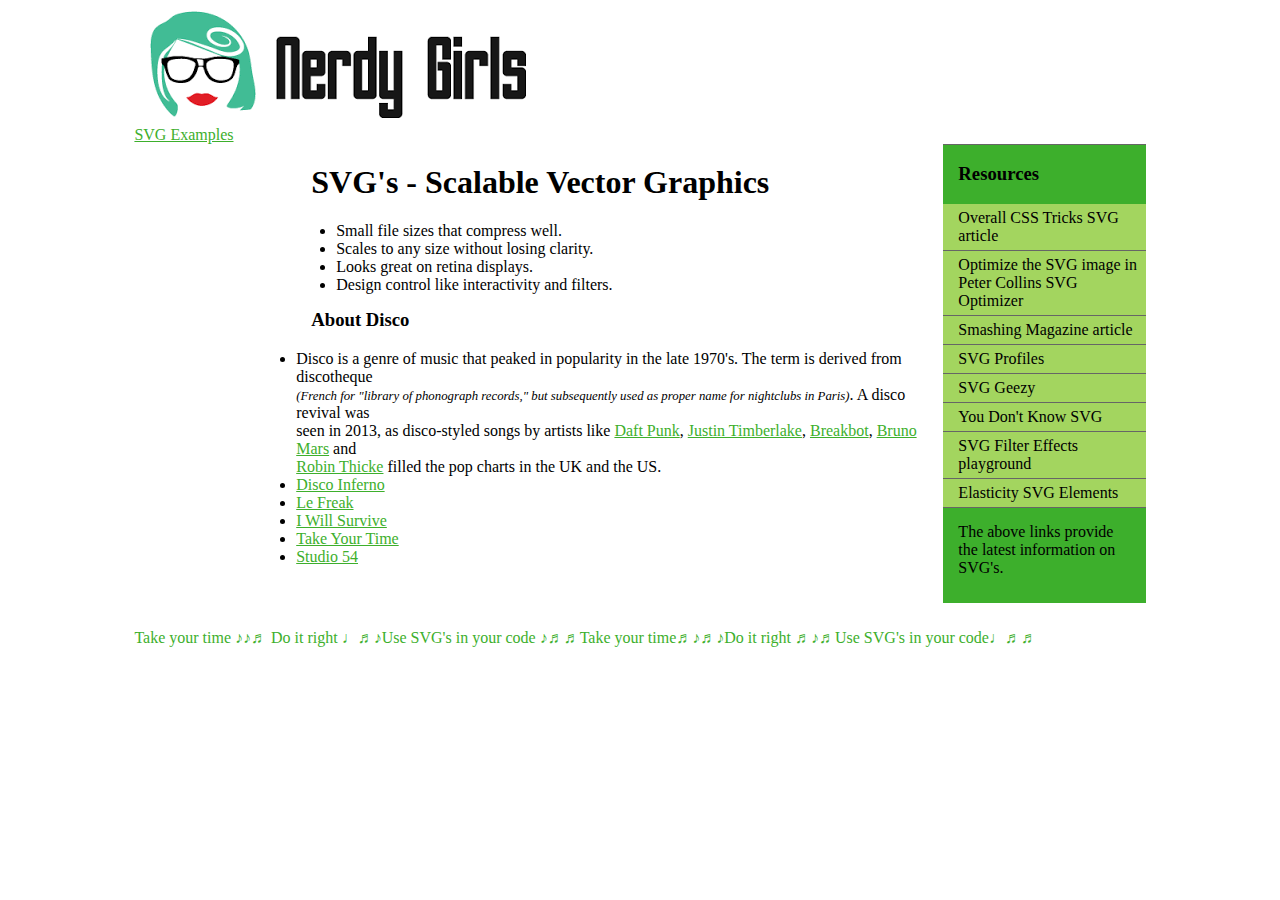
<file: index.html>
<!doctype html>
<html>
<head>
<meta charset="utf-8">
<!-- TemplateBeginEditable name="doctitle" -->
<title>SVG 54</title>
<!-- TemplateEndEditable -->
<!-- TemplateBeginEditable name="head" -->
<!-- TemplateEndEditable -->
<style type="text/css" src="css/styles.css">
<link rel="stylesheet" type="text/css" href="style.css" />
<link rel="stylesheet" type="text/css" href="css/main.css" />
<!--
body {
	font: 100%/1.4 Verdana, Arial, Helvetica, sans-serif;
	background-color: #ffffff;
	margin: 10;
	padding: 10;
	color: #63656a;
}

/* ~~ Element/tag selectors ~~ */
ul, ol, dl { /* Due to variations between browsers, it's best practices to zero padding and margin on lists. For consistency, you can either specify the amounts you want here, or on the list items (LI, DT, DD) they contain. Remember that what you do here will cascade to the .nav list unless you write a more specific selector. */
	padding: 0;
	margin: 0;
}
h1, h2, h3, h4, h5, h6, p {
	margin-top: 0;	 /* removing the top margin gets around an issue where margins can escape from their containing div. The remaining bottom margin will hold it away from any elements that follow. */
	padding-right: 15px;
	padding-left: 15px; /* adding the padding to the sides of the elements within the divs, instead of the divs themselves, gets rid of any box model math. A nested div with side padding can also be used as an alternate method. */
	font-family: "Droid Sans";
}
a img { /* this selector removes the default blue border displayed in some browsers around an image when it is surrounded by a link */
	border: none;
}

/* ~~ Styling for your site's links must remain in this order - including the group of selectors that create the hover effect. ~~ */
a:link {
	color:#3daf2c;
	text-decoration: underline; /* unless you style your links to look extremely unique, it's best to provide underlines for quick visual identification */
}
a:visited {
	color: #006241;
	text-decoration: underline;
}
a:hover, a:active, a:focus { /* this group of selectors will give a keyboard navigator the same hover experience as the person using a mouse. */
	text-decoration: none;
	font-size: 110%;
}

/* ~~ this container surrounds all other divs giving them their percentage-based width ~~ */
.container {
	width: 80%;
	max-width: 1260px;/* a max-width may be desirable to keep this layout from getting too wide on a large monitor. This keeps line length more readable. IE6 does not respect this declaration. */
	min-width: 780px;/* a min-width may be desirable to keep this layout from getting too narrow. This keeps line length more readable in the side columns. IE6 does not respect this declaration. */
	background-color: #FFF;
	margin: 0 auto; /* the auto value on the sides, coupled with the width, centers the layout. It is not needed if you set the .container's width to 100%. */
}

/* ~~ the header is not given a width. It will extend the full width of your layout. It contains an image placeholder that should be replaced with your own linked logo ~~ */
.header {
	background-color: #ffffff;
}

/* ~~ These are the columns for the layout. ~~ 

1) Padding is only placed on the top and/or bottom of the divs. The elements within these divs have padding on their sides. This saves you from any "box model math". Keep in mind, if you add any side padding or border to the div itself, it will be added to the width you define to create the *total* width. You may also choose to remove the padding on the element in the div and place a second div within it with no width and the padding necessary for your design.

2) No margin has been given to the columns since they are all floated. If you must add margin, avoid placing it on the side you're floating toward (for example: a right margin on a div set to float right). Many times, padding can be used instead. For divs where this rule must be broken, you should add a "display:inline" declaration to the div's rule to tame a bug where some versions of Internet Explorer double the margin.

3) Since classes can be used multiple times in a document (and an element can also have multiple classes applied), the columns have been assigned class names instead of IDs. For example, two sidebar divs could be stacked if necessary. These can very easily be changed to IDs if that's your preference, as long as you'll only be using them once per document.

4) If you prefer your nav on the left instead of the right, simply float these columns the opposite direction (all left instead of all right) and they'll render in reverse order. There's no need to move the divs around in the HTML source.

*/
.sidebar1 {
	float: right;
	width: 20%;
	background-color: #3daf2c;
	padding-bottom: 10px;
	font-family: "Droid Sans";
}
.content {
	padding: 10px 0;
	width: 80%;
		float: right;
}

/* ~~ This grouped selector gives the lists in the .content area space ~~ */
.content ul, .content ol { 
	padding: 0 15px 15px 40px; /* this padding mirrors the right padding in the headings and paragraph rule above. Padding was placed on the bottom for space between other elements on the lists and on the left to create the indention. These may be adjusted as you wish. */
}

/* ~~ The navigation list styles (can be removed if you choose to use a premade flyout menu like Spry) ~~ */
ul.nav {
	list-style: none; /* this removes the list marker */
	border-top: 1px solid #666; /* this creates the top border for the links - all others are placed using a bottom border on the LI */
	margin-bottom: 15px; /* this creates the space between the navigation on the content below */
}
ul.nav li {
	border-bottom: 1px solid #666; /* this creates the button separation */
}
ul.nav a, ul.nav a:visited { /* grouping these selectors makes sure that your links retain their button look even after being visited */
	padding: 5px 5px 5px 15px;
	display: block; /* this gives the link block properties causing it to fill the whole LI containing it. This causes the entire area to react to a mouse click. */
	text-decoration: none;
	background-color: #a3d55f;
	color: #000;
}
ul.nav a:hover, ul.nav a:active, ul.nav a:focus { /* this changes the background and text color for both mouse and keyboard navigators */
	background-color: #a3d55f;
	color: #FFF;
}

/* ~~ The footer ~~ */
.footer {
	padding: 10px 0;
	background-color: #ffffff;
	position: relative;/* this gives IE6 hasLayout to properly clear */
	clear: both; /* this clear property forces the .container to understand where the columns end and contain them */
}

/* ~~ miscellaneous float/clear classes ~~ */
.fltrt {  /* this class can be used to float an element right in your page. The floated element must precede the element it should be next to on the page. */
	float: right;
	margin-left: 8px;
}
.fltlft { /* this class can be used to float an element left in your page. The floated element must precede the element it should be next to on the page. */
	float: left;
	margin-right: 8px;
}
.clearfloat { /* this class can be placed on a <br /> or empty div as the final element following the last floated div (within the #container) if the #footer is removed or taken out of the #container */
	clear:both;
	height:0;
	font-size: 1px;
	line-height: 0px;
}
.content .content ul .font_color {
	font-family: "Droid Sans";
}
.footer .musical_notes_pink {
	font-family: "Droid Sans";
	color: #3daf2c;
}
.content .content .disco it {
	font-style: italic;
}
.content .content .disco it {
	font-size: 10%;
}
.content .content .disco it {
	font-size: 80%;
}
-->
</style><!--[if lte IE 7]>
<style>
.content { margin-right: -1px; } /* this 1px negative margin can be placed on any of the columns in this layout with the same corrective effect. */
ul.nav a { zoom: 1; }  /* the zoom property gives IE the hasLayout trigger it needs to correct extra whiltespace between the links */
</style>
<![endif]--></head>

<body>

<div class="container">
  <div class="header"><a href="#"><img id="logo" src="images/url.png"/></a> 
  <div id="link"><a href="examples.html" >SVG Examples</a></div>
    <!-- end .header --></div>
<div class="sidebar1">
  <ul class="nav">
  </br>
    <h3>
      <div class="sidebar_header">Resources</div></h3>  
 <li>
<a href="http://css-tricks.com/using-svg/">Overall CSS Tricks SVG article</a> </li>
<li><span>             
<a href="http://petercollingridge.appspot.com/">Optimize the SVG image in Peter Collins SVG Optimizer</a> </li>
<li><span>
<a href="http://www.smashingmagazine.com/2012/01/16/resolution-independence-with-svg/">Smashing Magazine article</a>
</li>
<li>
<a href="http://www.w3.org/TR/SVGMobile/">SVG Profiles</a>
</li>
<li><span>
<a href="http://www.benhowdle.im/svgeezy">SVG Geezy</a>
</li>
<li><span>
<a href="http://www.youtube.com/watch?v=SeLOt_BRAqc">You Don't Know SVG</a>
</li>
<li><span>
<a href="http://tympanus.net/Development/ElasticSVGElements/">SVG Filter Effects playground</a>
</li>
<li><span>
<a href="http://tympanus.net/codrops/2014/12/15/elastic-svg-elements">Elasticity SVG Elements</a>
</li>
  </ul>
  <p> The above links provide the latest information on SVG's. </p>
  <!-- end .sidebar1 --></div>
  <div class="content">
    <div class="content">
  <h1>SVG's - Scalable Vector Graphics</h1>
<ul>
<li class="font_color">Small file sizes that compress well.</li>

<li class="font_color">Scales to any size without losing clarity.</li>

<li class="font_color">Looks great on retina displays.</li>

<li class="font_color">Design control like interactivity and filters.</li></ul>

<h3>About Disco</h3>
    <li class="disco">Disco is a genre of music that peaked in popularity in the late 1970's. The term is derived from discotheque <br/>
	<it>(French for "library of phonograph records," but subsequently used as proper name for nightclubs in Paris)</it>.  A disco revival was <br/> seen
			in 2013, as disco-styled songs by artists like <a href="http://www.youtube.com/watch?v=WzFbKK20geE">Daft Punk</a>, 
			<a href="http://justintimberlake.com">Justin Timberlake</a>, <a href="http://www.youtube.com/watch?v=6okxuiiHx2w">Breakbot</a>, <a href="http://www.youtube.com/watch?v=LjhCEhWiKXk">Bruno Mars</a> and <br/>
			<a href="http://www.youtube.com/watch?v=taj78qhRWNs">Robin Thicke</a> filled the pop charts in the UK and the US.</li>
    <li class="disco"><a href="http://www.youtube.com/watch?v=WVidEiKNY2g>Cube Base and Disco Ball</a></li>
			<li class="disco">Disco Inferno</a></li>
			<li class="disco"><a href="http://www.youtube.com/watch?v=WsKPPL-j6kE">Le Freak</a></li>
			<li class="disco"><a href="http://www.youtube.com/watch?=vybXrrTX3Lul">I Will Survive</a></li>
			<li class="disco"><a href="http://www.youtube.com/watch?v=Bk-aQGJX2E4">Take Your Time</a></li>
			<li class="disco"><a href="http://YouTube.com/watch?v=4zE7WMX_Gk">Studio 54</a></li>
            
    </div>
    <!-- end .content --></div>
  <div class="footer">
   <p id="footer">    
    <div class="musical_notes_pink">Take your time  &#9834;<span class="musical_notes_blue">&#9834;&#9836;	</span> Do it right
    &#9833;<span class="musical_notes_blue">&#9836;</span><span class="musical_notes_orange">&#9834;Use SVG's in your code &#9834;&#9836;&#9836;Take your time</span><span class="musical_notes_blue">&#9836;&#9834;&#9836;&#9834;Do it right <span class="musical_notes_orange">&#9836;&#9834;&#9836;Use SVG's in your code&#9833;&#9836;</span>&#9836; </span></div>
    <div class="musical_notes_blue"></div>
    <div class="musical_notes_orange"></div>
<div class="musical_notes_pink"></div>
  <div class="musical_notes_blue"></div>
  <div class="musical_notes_orange"></div>
    <div class="musical_notes_pink">
      <p></p>
    <!-- end .footer --></div>
  <!-- end .container --></div>
</body>
</html>
</file>
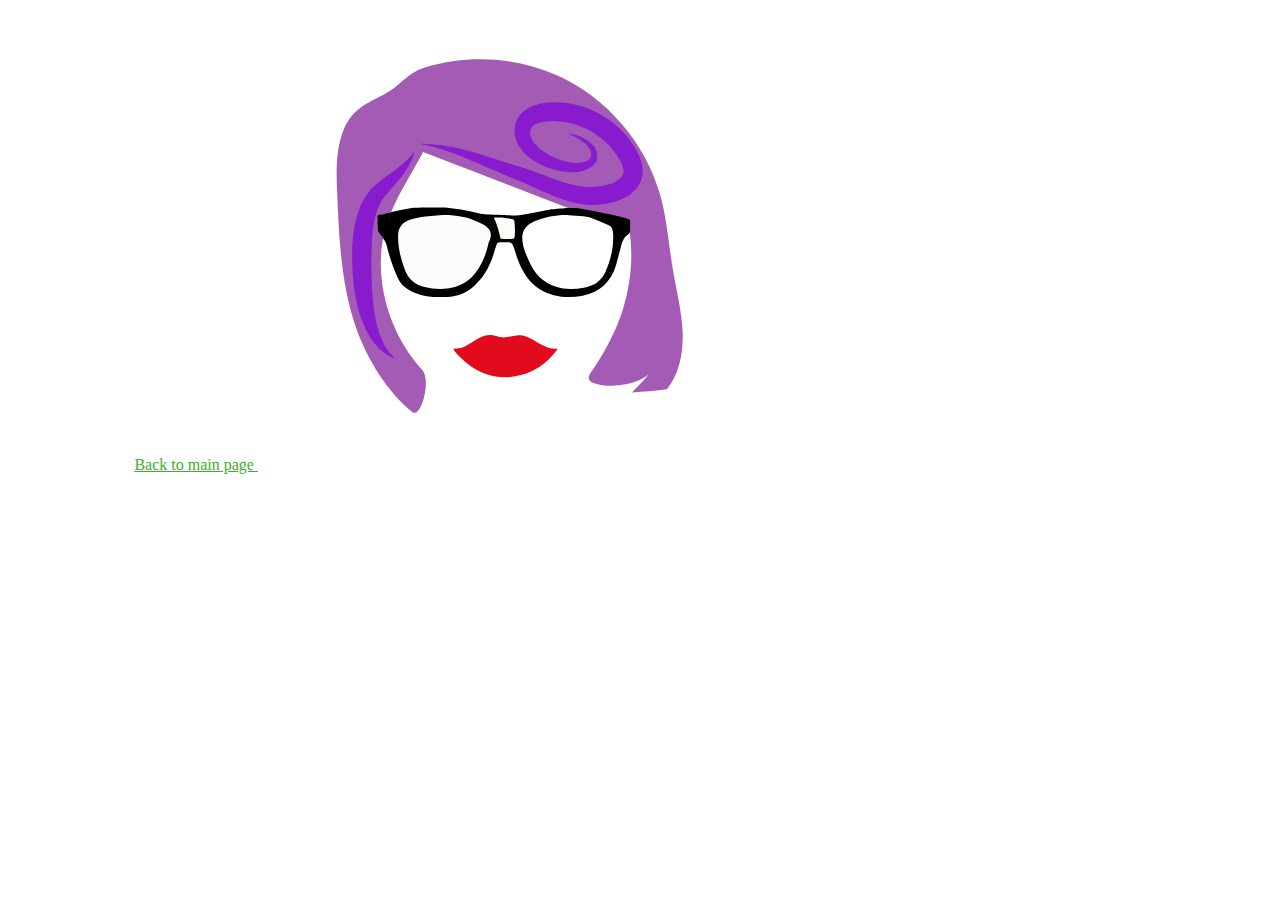
<file: examples.html>
<!doctype html>
<html>
<head>
<meta charset="utf-8">
<!-- TemplateBeginEditable name="doctitle" -->
<title>SVG 54</title>
<!-- TemplateEndEditable -->
<!-- TemplateBeginEditable name="head" -->
<!-- TemplateEndEditable -->
<style type="text/css" src="css/styles.css">
<link rel="stylesheet" type="text/css" href="style.css" />
<link rel="stylesheet" type="text/css" href="css/main.css" />
<!--
body {
	font: 100%/1.4 Verdana, Arial, Helvetica, sans-serif;
	background-color: #ffffff;
	margin: 10;
	padding: 10;
	color: #63656a;
}

/* ~~ Element/tag selectors ~~ */
ul, ol, dl { /* Due to variations between browsers, it's best practices to zero padding and margin on lists. For consistency, you can either specify the amounts you want here, or on the list items (LI, DT, DD) they contain. Remember that what you do here will cascade to the .nav list unless you write a more specific selector. */
	padding: 0;
	margin: 0;
}
h1, h2, h3, h4, h5, h6, p {
	margin-top: 0;	 /* removing the top margin gets around an issue where margins can escape from their containing div. The remaining bottom margin will hold it away from any elements that follow. */
	padding-right: 15px;
	padding-left: 15px; /* adding the padding to the sides of the elements within the divs, instead of the divs themselves, gets rid of any box model math. A nested div with side padding can also be used as an alternate method. */
	font-family: "Droid Sans";
}
a img { /* this selector removes the default blue border displayed in some browsers around an image when it is surrounded by a link */
	border: none;
}

/* ~~ Styling for your site's links must remain in this order - including the group of selectors that create the hover effect. ~~ */
a:link {
	color:#3daf2c;
	text-decoration: underline; /* unless you style your links to look extremely unique, it's best to provide underlines for quick visual identification */
}
a:visited {
	color: #006241;
	text-decoration: underline;
}
a:hover, a:active, a:focus { /* this group of selectors will give a keyboard navigator the same hover experience as the person using a mouse. */
	text-decoration: none;
	font-size: 110%;
}

/* ~~ this container surrounds all other divs giving them their percentage-based width ~~ */
.container {
	width: 80%;
	max-width: 1260px;/* a max-width may be desirable to keep this layout from getting too wide on a large monitor. This keeps line length more readable. IE6 does not respect this declaration. */
	min-width: 780px;/* a min-width may be desirable to keep this layout from getting too narrow. This keeps line length more readable in the side columns. IE6 does not respect this declaration. */
	background-color: #FFF;
	margin: 0 auto; /* the auto value on the sides, coupled with the width, centers the layout. It is not needed if you set the .container's width to 100%. */
}

/* ~~ the header is not given a width. It will extend the full width of your layout. It contains an image placeholder that should be replaced with your own linked logo ~~ */
.header {
	background-color: #ffffff;
}

/* ~~ These are the columns for the layout. ~~ 

1) Padding is only placed on the top and/or bottom of the divs. The elements within these divs have padding on their sides. This saves you from any "box model math". Keep in mind, if you add any side padding or border to the div itself, it will be added to the width you define to create the *total* width. You may also choose to remove the padding on the element in the div and place a second div within it with no width and the padding necessary for your design.

2) No margin has been given to the columns since they are all floated. If you must add margin, avoid placing it on the side you're floating toward (for example: a right margin on a div set to float right). Many times, padding can be used instead. For divs where this rule must be broken, you should add a "display:inline" declaration to the div's rule to tame a bug where some versions of Internet Explorer double the margin.

3) Since classes can be used multiple times in a document (and an element can also have multiple classes applied), the columns have been assigned class names instead of IDs. For example, two sidebar divs could be stacked if necessary. These can very easily be changed to IDs if that's your preference, as long as you'll only be using them once per document.

4) If you prefer your nav on the left instead of the right, simply float these columns the opposite direction (all left instead of all right) and they'll render in reverse order. There's no need to move the divs around in the HTML source.

*/
.sidebar1 {
	float: right;
	width: 20%;
	background-color: #3daf2c;
	padding-bottom: 10px;
	font-family: "Droid Sans";
}
.content {
	padding: 10px 0;
	width: 80%;
		float: right;
}

/* ~~ This grouped selector gives the lists in the .content area space ~~ */
.content ul, .content ol { 
	padding: 0 15px 15px 40px; /* this padding mirrors the right padding in the headings and paragraph rule above. Padding was placed on the bottom for space between other elements on the lists and on the left to create the indention. These may be adjusted as you wish. */
}

/* ~~ The navigation list styles (can be removed if you choose to use a premade flyout menu like Spry) ~~ */
ul.nav {
	list-style: none; /* this removes the list marker */
	border-top: 1px solid #666; /* this creates the top border for the links - all others are placed using a bottom border on the LI */
	margin-bottom: 15px; /* this creates the space between the navigation on the content below */
}
ul.nav li {
	border-bottom: 1px solid #666; /* this creates the button separation */
}
ul.nav a, ul.nav a:visited { /* grouping these selectors makes sure that your links retain their button look even after being visited */
	padding: 5px 5px 5px 15px;
	display: block; /* this gives the link block properties causing it to fill the whole LI containing it. This causes the entire area to react to a mouse click. */
	text-decoration: none;
	background-color: #a3d55f;
	color: #000;
}
ul.nav a:hover, ul.nav a:active, ul.nav a:focus { /* this changes the background and text color for both mouse and keyboard navigators */
	background-color: #a3d55f;
	color: #FFF;
}

/* ~~ The footer ~~ */
.footer {
	padding: 10px 0;
	background-color: #ffffff;
	position: relative;/* this gives IE6 hasLayout to properly clear */
	clear: both; /* this clear property forces the .container to understand where the columns end and contain them */
}

/* ~~ miscellaneous float/clear classes ~~ */
.fltrt {  /* this class can be used to float an element right in your page. The floated element must precede the element it should be next to on the page. */
	float: right;
	margin-left: 8px;
}
.fltlft { /* this class can be used to float an element left in your page. The floated element must precede the element it should be next to on the page. */
	float: left;
	margin-right: 8px;
}
.clearfloat { /* this class can be placed on a <br /> or empty div as the final element following the last floated div (within the #container) if the #footer is removed or taken out of the #container */
	clear:both;
	height:0;
	font-size: 1px;
	line-height: 0px;
}
.content .content ul .font_color {
	font-family: "Droid Sans";
}
.footer .musical_notes_pink {
	font-family: "Droid Sans";
	color: #3daf2c;
}
.content .content .disco it {
	font-style: italic;
}
.content .content .disco it {
	font-size: 10%;
}
.content .content .disco it {
	font-size: 80%;
}
-->
</style><!--[if lte IE 7]>
<style>
.content { margin-right: -1px; } /* this 1px negative margin can be placed on any of the columns in this layout with the same corrective effect. */
ul.nav a { zoom: 1; }  /* the zoom property gives IE the hasLayout trigger it needs to correct extra whiltespace between the links */
</style>
<![endif]--></head>

<body>

<div class="container">
  <div><a href="index.html">Back to main page<img id="</a> </div>
  <div><img src="images/nerdy_girls.svg" onerror="this.onerror=null; this.src='images/nerdy_girls.svg'">
  <?xml version="1.0" encoding="utf-8"?>
<!-- Generator: Adobe Illustrator 13.0.2, SVG Export Plug-In . SVG Version: 6.00 Build 14948)  -->
<!DOCTYPE svg PUBLIC "-//W3C//DTD SVG 1.1//EN" "http://www.w3.org/Graphics/SVG/1.1/DTD/svg11.dtd">
<svg version="1.1" id="Layer_1" xmlns="http://www.w3.org/2000/svg" xmlns:xlink="http://www.w3.org/1999/xlink" x="0px" y="0px"
	 width="496.649px" height="461.82px" viewBox="0 0 496.649 461.82" enable-background="new 0 0 496.649 461.82"
	 xml:space="preserve">
<g>
	<defs>
		<rect id="SVGID_1_" width="496.649" height="461.82"/>
	</defs>
	<clipPath id="SVGID_2_">
		<use xlink:href="#SVGID_1_"  overflow="visible"/>
	</clipPath>
	<path clip-path="url(#SVGID_2_)" d="M187.323,199.607c10.488,1.08,20.89,2.673,31.155,5.104c1.845,0.438,3.696,0.851,5.554,1.227
		c3.425,0.694,21.7,0.769,27.327,1.438c3.816,0.452,7.548,0.223,11.316-0.33c10.36-1.522,20.559-3.905,30.851-5.778
		c5.878-1.068,23.246-1.584,28.359-0.661c0.78,0.141,1.601,0.29,2.456,0.444c0.841,0.153,1.72,0.312,2.625,0.477
		c17.406,3.18,45.276,8.51,45.152,10.862c-0.167,3.162,0.073,6.306,0.035,9.456c-0.018,1.575-0.176,3.142-1.645,4.116
		c-4.357,2.89-6.128,7.34-7.418,12.104c-1.635,6.038-3.102,12.12-4.784,18.145c-4.83,17.288-16.159,27.896-33.62,31.465
		c-15.156,3.099-29.819,1.318-43.327-6.782c-7.655-4.591-12.817-11.493-16.988-19.184c-2.99-5.513-5.224-11.355-6.968-17.385
		c-0.801-2.768-1.654-5.516-3.069-8.062c-0.796-1.437-1.815-2.176-3.526-2.121c-2.948,0.09-5.904,0.072-8.855,0.007
		c-1.729-0.039-2.713,0.686-3.339,2.282c-1.262,3.217-2.069,6.564-3.079,9.854c-4.07,13.259-10.891,24.82-21.669,33.726
		c-7.187,5.935-15.671,8.546-24.96,8.874c-6.108,0.216-12.233,0.472-18.285-0.348c-8.821-1.194-17.069-4.021-24.159-9.689
		c-3.408-2.725-5.531-6.289-7.26-10.186c-4.396-9.923-7.819-20.18-10.397-30.711c-0.762-3.104-2.169-5.771-4.247-8.122
		c-0.979-1.105-1.878-2.279-2.884-3.356c-1.874-2.011-2.773-4.346-2.581-7.094c-0.101-0.739,0.227-1.522-0.217-2.229v-3.375
		c0.285-0.263,0.197-0.611,0.217-0.936c0-0.251,0-0.503,0-0.753c0-0.252,0-0.502,0-0.754c-0.018-0.322,0.067-0.671-0.217-0.933
		v-2.529c0.397-0.79,1.151-0.979,1.919-1.121c11.526-2.119,22.883-5.097,34.473-6.91C158.445,199.342,184.338,199.3,187.323,199.607
		"/>
	<path clip-path="url(#SVGID_2_)" fill="#212121" d="M120.601,219.34l-0.178-0.097l-0.203,0.016v-2.109
		C120.923,217.779,120.697,218.57,120.601,219.34"/>
	<path clip-path="url(#SVGID_2_)" fill="#B5B5B5" d="M178.007,199.012c0.281,0,0.562,0,0.844,0"/>
	<path clip-path="url(#SVGID_2_)" fill="#5B5B5B" d="M120.221,210.4c0.436,0.142,0.402,0.484,0.355,0.833
		c-0.112,0.195-0.23,0.208-0.355,0.011V210.4z"/>
	<path clip-path="url(#SVGID_2_)" fill="#4F4F4F" d="M120.221,211.244c0.118-0.005,0.237-0.009,0.355-0.011
		c0.001,0.281,0.003,0.562,0.005,0.843c-0.114,0.195-0.234,0.208-0.36,0.012V211.244z"/>
	<path clip-path="url(#SVGID_2_)" fill="#434343" d="M120.221,212.088c0.119-0.003,0.241-0.007,0.36-0.012
		c0.003,0.281,0.007,0.562,0.01,0.844c-0.118,0.195-0.24,0.21-0.37,0.011V212.088z"/>
	<path clip-path="url(#SVGID_2_)" fill="#383838" d="M120.221,212.931c0.124-0.001,0.247-0.005,0.37-0.011
		c0.049,0.359,0.004,0.678-0.37,0.854V212.931z"/>
	<path clip-path="url(#SVGID_2_)" fill="#FFFFFF" d="M310.921,207.136c9.47,0.515,18.939,1.081,28.201,3.312
		c3.344,0.807,6.595,1.933,9.49,3.875c3.851,2.58,6.209,6.165,6.481,10.792c0.804,13.597-2.19,26.562-7.645,38.867
		c-4.084,9.214-11.877,14.013-21.717,15.768c-10.633,1.894-21.081,1.908-31.265-2.221c-10.055-4.077-17.17-11.284-21.793-20.937
		c-3.204-6.688-6.434-13.405-7.823-20.795c-2.125-11.307,1.599-18.173,12.333-22.713
		C287.237,208.835,299.954,206.591,310.921,207.136"/>
	<path clip-path="url(#SVGID_2_)" fill="#FCFBFA" d="M184.514,207.08c12.533-0.245,24.669,1.588,35.98,7.193
		c10.851,4.225,15.432,10.341,10.185,20.346c-2.274,11.385-6.694,22.009-13.919,31.205c-6.542,8.331-15.471,12.821-25.809,14.511
		c-8.221,1.341-16.413,0.749-24.458-1.276c-9.511-2.394-16.178-8.292-19.654-17.42c-4.17-10.946-6.931-22.232-6.737-34.069
		c0.126-7.716,3.793-12.757,11.014-15.49c7.118-2.695,14.581-3.444,22.055-4.17C176.944,207.541,180.735,207.35,184.514,207.08"/>
	<path clip-path="url(#SVGID_2_)" fill="#FBFBF8" d="M235.765,209.656c5.614-0.51,10.954,0.319,16.297,0.978
		c4.206,0.518,4.251,0.597,4.583,4.802c0.348,4.402,0.582,8.811-0.024,13.225c-0.184,1.33-0.712,1.938-2.083,2.102
		c-3.646,0.433-7.276,0.282-10.923,0.084c-1.286-0.071-1.211-0.98-1.383-1.709c-1.27-5.383-2.684-10.723-4.75-15.864
		C237.017,212.117,236.416,211.019,235.765,209.656"/>
	<path clip-path="url(#SVGID_2_)" fill="#E10B1D" d="M195.328,340.896c2.171-0.664,4.925-0.249,7.269-0.888
		c11.457-3.122,18.997-15.087,32.132-12.841c3.056,0.522,5.981,1.7,9.058,2.091c6.252,0.792,12.183-2.421,18.445-1.979
		c6.765,0.48,12.837,4.604,18.541,7.891c2.861,1.647,5.812,3.199,8.939,4.279c3.434,1.186,6.58,1.081,10.062,1.378
		c-0.317,0.58-0.771,1.085-1.2,1.607c-5.021,6.112-9.904,11.568-16.62,15.973c-10.863,7.124-24.24,11.082-37.26,10.897
		c-7.347-0.105-14.643-1.894-21.315-4.935c-5.784-2.637-11.127-6.179-15.983-10.269c-2.439-2.054-4.759-4.249-6.968-6.549
		C199.998,347.107,194.721,341.083,195.328,340.896"/>
	<path clip-path="url(#SVGID_2_)" fill="#A35BB5" d="M165.081,143.987c-20.228,38.224-42.643,66.221-42.252,112.318
		c0.328,38.692,15.376,77.083,41.43,105.69c9.167,10.065-1.098,49.195-10.124,41.888c-24.817-20.089-44.979-53.015-55.626-82.947
		c-15.282-42.965-17.371-89.328-19.309-134.89c-0.936-21.958-1.728-44.753,6.792-65.022c8.071-19.192,22.199-25.641,39.535-34.294
		c16.906-8.439,23.214-21.924,42.639-27.706c42.934-12.775,90.519-9.967,131.372,8.566c49.914,22.642,88.792,68.334,103.149,121.231
		c6.572,24.207,8.201,49.443,12.418,74.172c3.433,20.127,8.602,40.057,9.51,60.455c0.909,20.396-2.919,41.878-15.613,57.869
		c-11.637,1.592-23.36,2.326-35.062,3.282c6.143-6.688,13.673-13.435,18.325-20.906c-7.552,12.127-37.089,15.687-49.378,13.273
		c-18.848-3.701-11.963-9.021-4.663-20.356c10.655-16.549,21.081-37.057,26.866-55.961c7.524-24.593,10.386-51.417,6.482-76.929"/>
	<path clip-path="url(#SVGID_2_)" d="M125.386,229.762c2.083-2.178,2.603-8.126,3.462-11.103c0.365-1.268,3.47-14.094,4.066-14.117
		c-3.791,0.15-7.623,2.207-11.447,2.207c-0.767,0.142-1.521,0.332-1.919,1.12v2.531c0.284,0.262,0.198,0.608,0.218,0.933
		c0,0.25,0,0.502,0,0.752c0,0.251,0,0.503,0,0.753c-0.02,0.325,0.066,0.674-0.218,0.937v3.375c0.443,0.707,0.117,1.489,0.218,2.229
		c-0.192,2.747,0.705,5.082,2.581,7.093C123.359,227.558,124.206,228.897,125.386,229.762"/>
	<path clip-path="url(#SVGID_2_)" d="M372.119,212.389c0.124-2.354-27.746-7.684-45.153-10.86c-0.904-0.165-1.783-0.325-2.624-0.479
		c-0.855-0.155-1.676-0.304-2.456-0.444c-2.872-0.519-9.613-0.583-16.011-0.351c7.599,3.245,15.627,5.328,23.29,8.354
		c0.363-0.001,0.751,0.062,1.165,0.211c13.524,4.847,26.433,11.081,38.968,18.046c0.382-0.314,0.78-0.619,1.212-0.904
		c1.469-0.974,1.627-2.543,1.645-4.116C372.192,218.694,371.952,215.551,372.119,212.389"/>
	<path clip-path="url(#SVGID_2_)" fill="#881BCE" d="M156.353,143.72c0,0-0.047,0.229-0.135,0.674
		c-0.09,0.445-0.204,1.105-0.452,1.959c-0.478,1.702-1.219,4.229-2.653,7.265c-1.409,3.042-3.474,6.593-6.163,10.393
		c-1.347,1.896-2.856,3.842-4.461,5.857c-1.63,1.991-3.371,4.037-5.172,6.14c-1.794,2.054-3.661,4.194-5.594,6.407
		c-0.951,1.085-1.908,2.187-2.842,3.311c-0.462,0.561-0.928,1.127-1.396,1.696l-0.685,0.861l-0.342,0.432l-0.086,0.108
		c-0.039,0.045,0.188-0.198,0.07-0.067l-0.045,0.059l-0.181,0.232c-1.135,1.4-1.519,2.057-2.316,3.302
		c-0.708,1.138-1.371,2.333-1.981,3.591c-1.238,2.5-2.357,5.186-3.255,8.066c-0.897,2.873-1.712,5.881-2.336,9.019
		c-0.32,1.565-0.598,3.161-0.839,4.782c-0.271,1.612-0.497,3.255-0.705,4.909c-0.756,6.639-1.188,13.544-1.264,20.549
		c-0.168,7.133-0.125,14.254-0.05,21.229c0.071,3.486,0.178,6.938,0.288,10.342c0.118,3.405,0.354,6.75,0.545,10.041
		c0.459,6.569,1.095,12.882,1.999,18.794c0.417,2.965,0.958,5.812,1.522,8.557c0.545,2.75,1.196,5.373,1.892,7.866
		c1.375,4.992,3.023,9.452,4.822,13.271c1.793,3.824,3.755,7,5.588,9.513c1.846,2.496,3.518,4.38,4.744,5.586
		c1.216,1.226,1.915,1.859,1.915,1.859s-0.222-0.076-0.65-0.221c-0.43-0.146-1.08-0.352-1.886-0.706
		c-1.612-0.7-4.034-1.767-6.82-3.684c-2.801-1.886-5.986-4.584-9.144-8.165c-3.158-3.577-6.238-8.036-9.008-13.188
		c-2.76-5.156-5.184-10.996-7.213-17.294c-2.008-6.304-3.642-13.059-4.854-20.083c-0.649-3.508-1.105-7.094-1.541-10.716
		c-0.452-3.622-0.756-7.295-0.988-10.991c-0.523-7.397-0.589-14.895-0.49-22.37c0.188-7.603,0.728-15.304,2.037-22.903
		c0.631-3.805,1.435-7.579,2.506-11.289c1.056-3.708,2.256-7.377,3.831-10.894c1.54-3.521,3.324-6.938,5.44-10.112
		c1.059-1.586,2.197-3.111,3.402-4.565c1.106-1.352,2.76-3.148,3.751-4.058l0.212-0.204l0.054-0.05l0.171-0.175l0.117-0.105
		l0.467-0.412l0.93-0.819c0.622-0.528,1.238-1.054,1.851-1.575c1.224-1.032,2.435-2.01,3.625-2.96
		c2.402-1.866,4.729-3.589,6.927-5.231c2.226-1.612,4.331-3.143,6.298-4.615c1.993-1.446,3.832-2.855,5.535-4.202
		c3.423-2.676,6.24-5.187,8.469-7.4c2.209-2.222,3.873-4.123,4.918-5.482C155.798,144.493,156.353,143.72,156.353,143.72"/>
	<path clip-path="url(#SVGID_2_)" fill="#881BCE" d="M308.618,125.521c0,0,0.503,0.05,1.477,0.142
		c0.976,0.117,2.432,0.289,4.3,0.702c1.869,0.406,4.167,1.013,6.8,2.005c2.632,0.989,5.599,2.377,8.661,4.506
		c1.533,1.058,3.077,2.323,4.57,3.867c1.462,1.566,2.914,3.414,3.901,5.842c0.5,1.21,0.828,2.599,0.96,3.879
		c0.147,1.529,0.06,2.933-0.311,4.457c-0.724,3.017-2.706,5.758-5.11,7.666c-2.412,1.942-5.202,3.201-8.077,4.084
		c-2.883,0.859-5.878,1.333-8.931,1.519c-3.051,0.184-6.16,0.062-9.291-0.314c-3.009-0.355-6.252-0.94-9.368-1.706
		c-6.298-1.568-12.692-3.965-18.944-7.449c-3.135-1.73-6.201-3.796-9.16-6.236c-2.942-2.469-5.81-5.295-8.268-8.899
		c-1.221-1.802-2.346-3.797-3.222-6.056c-0.222-0.561-0.426-1.137-0.597-1.742c-0.189-0.591-0.352-1.203-0.481-1.838l-0.104-0.472
		l-0.05-0.236c0.019,0.158-0.081-0.483-0.08-0.472l-0.122-0.653c-0.082-0.455-0.165-0.823-0.244-1.353
		c-0.334-2.66-0.385-4.952-0.096-7.547c0.278-2.56,1.064-5.238,2.309-7.723c1.237-2.494,2.942-4.769,4.867-6.654
		c1.929-1.887,4.044-3.43,6.213-4.645c4.357-2.427,8.793-3.791,13.145-4.696c4.367-0.888,8.694-1.229,13.008-1.291
		c1.08-0.016,2.158-0.012,3.239,0.021l0.81,0.021l0.894,0.054l1.441,0.095l0.722,0.046l0.838,0.08l1.686,0.174
		c1.15,0.105,2.156,0.278,3.245,0.417c8.539,1.249,16.998,3.672,25.031,7.24c8.034,3.562,15.66,8.238,22.522,13.947
		c6.85,5.717,12.933,12.455,17.88,19.984c2.48,3.771,4.665,7.69,6.564,11.828c1.086,2.461,1.93,4.814,2.556,7.484
		c0.614,2.646,0.983,5.49,0.859,8.475c-0.101,2.974-0.709,6.054-1.817,8.932c-1.118,2.876-2.717,5.5-4.559,7.73
		c-3.719,4.472-8.161,7.392-12.507,9.57c-4.375,2.156-8.777,3.574-13.147,4.569c-4.373,0.988-8.713,1.583-13.041,1.849
		c-4.33,0.267-8.642,0.219-12.995-0.21l-1.638-0.185l-0.41-0.052l-0.416-0.052l-0.177-0.03l-0.706-0.115l-2.815-0.481
		c-1.958-0.383-4.25-0.852-6.201-1.348c-7.917-2.008-15.312-4.676-22.169-7.641c-6.881-2.941-13.353-5.973-19.547-8.824
		c-3.104-1.438-6.14-2.779-9.142-4.052c-3.074-1.247-6.102-2.474-9.079-3.68c-6.099-2.512-11.965-5.001-17.475-7.439
		c-11.067-4.884-21.098-9.336-30.114-12.985c-9.011-3.646-16.975-6.537-23.668-8.54c-1.668-0.525-3.258-0.99-4.766-1.368
		c-1.504-0.417-2.914-0.807-4.228-1.169c-2.646-0.61-4.905-1.188-6.752-1.561c-3.71-0.73-5.688-1.118-5.688-1.118
		s2.024,0.005,5.817,0.015c1.9,0.047,4.235,0.221,7.002,0.365c2.741,0.273,5.932,0.505,9.443,1.085
		c7.058,1.005,15.598,2.648,25.189,5.206c9.598,2.52,20.271,5.874,31.746,9.606c5.763,1.866,11.657,3.81,17.804,5.693
		c1.542,0.471,3.097,0.947,4.664,1.425c1.627,0.523,3.292,1.027,4.932,1.581c3.282,1.101,6.586,2.267,9.864,3.486
		c13.134,4.871,26.324,10.481,39.922,13.187c1.726,0.341,3.161,0.559,4.945,0.83l2.838,0.342l0.71,0.09l0.177,0.021
		c-0.371-0.052-0.016-0.006-0.06-0.014l0.303,0.028l1.218,0.1c3.278,0.223,6.706,0.164,10.115-0.153
		c6.792-0.623,13.701-2.313,19.154-5.104c2.693-1.398,4.932-3.108,6.276-4.833c1.347-1.749,1.892-3.307,1.935-5.364
		c0.021-1.024-0.14-2.192-0.43-3.451c-0.284-1.239-0.817-2.679-1.356-3.891c-1.472-3.157-3.22-6.279-5.177-9.22
		c-3.911-5.902-8.745-11.216-14.216-15.741c-5.456-4.549-11.536-8.338-17.967-11.22c-6.429-2.891-13.208-4.859-20.021-5.886
		c-0.836-0.107-1.74-0.268-2.519-0.337l-1.196-0.13l-0.603-0.07l-0.722-0.057l-2.618-0.198c-0.839-0.062-1.677-0.1-2.513-0.124
		c-3.343-0.112-6.635,0.075-9.695,0.495c-3.064,0.396-5.904,1.132-8.113,2.161c-2.245,1.019-3.751,2.175-4.691,3.562
		c-0.465,0.711-0.87,1.496-1.136,2.487c-0.272,0.95-0.393,2.247-0.456,3.123c0.001,0.354,0.048,0.861,0.069,1.283l0.041,0.662
		c0.01,0.124-0.062-0.412-0.025-0.146l0.016,0.088l0.026,0.177c0.021,0.234,0.065,0.477,0.132,0.729
		c0.042,0.247,0.113,0.503,0.199,0.764c0.305,1.039,0.789,2.154,1.42,3.268c1.254,2.239,3.098,4.438,5.148,6.444
		c2.076,2.002,4.384,3.84,6.803,5.494c4.837,3.335,10.131,5.846,15.377,7.755c2.67,0.95,5.191,1.693,7.876,2.303
		c2.562,0.586,5.092,0.94,7.541,1.097c4.868,0.311,9.538-0.437,12.719-2.313c1.568-0.944,2.671-2.133,3.245-3.532
		c0.292-0.669,0.44-1.533,0.495-2.204c0.045-0.924-0.01-1.687-0.198-2.482c-0.362-1.611-1.217-3.206-2.207-4.64
		c-1.015-1.43-2.174-2.729-3.39-3.865c-4.938-4.529-9.956-7.032-13.389-8.432c-1.735-0.699-3.101-1.175-4.03-1.47
		C309.103,125.666,308.618,125.521,308.618,125.521"/>
</g>
</svg>

  
  </div>
    <!-- end .header --></div>

  
  <div class="footer">
   <p id="footer">    
    <!-- end .footer --></div>
  <!-- end .container --></div>
</body>
</html>
</file>
<file: style.css>
.logo {
  width: 100%;
  height: 100%;
}

.color {
  fill: #00833f; 
  
  // stroke: none;
	// stroke-width: 0;
  
  // not sure which of these is correct
  // stroke-linejoin: butt | round | square;
  // stroke-linecap: butt | round | square;
  
  // stroke-dasharray: 5, 5, 10;
  
  // filter: url(#pictureFilter);
  // mask: url(#f1);
  // clip-path: url();
}
.color:hover {
  fill: #3daf2c; 
}

.ground {
  fill: #787f6a;
}
.ground:hover {
  filter: url(#pictureFilter);
  fill: #896d3d;
}

body {
  padding: 20px;
}

#sidebar {
	padding: 10px;
	margin: 15px;
	align: right;
	width: 200px;
	height: 100%;
}

.st0{
	fill:#00833E;
	}
	
.st1{
	fill:#3FAE2A;
	}
	
.style0{
	enable-background:	new 0 0 612 792;
	}
</file>
<file: css/main.css>
html {
    margin: 0px;
    padding: 0px;
}
body {
    font-family: Verdana, Geneva, Arial, Helvetica, sans-serif;
    font-size: 12px;
    line-height: 1.5em;
    color: black;
    margin: 0px;
    padding: 0px;
    text-align: justify;
}
td {
    border: 1px inset gray;
}
p {
    font-family: Verdana, Geneva, Arial, Helvetica, sans-serif;
    margin: 0px;
    margin-top: 10px;
    padding: 0px;
}
ol, ul {
    list-style-image: url(../images/bul.gif);
    padding-left: 10px;
    margin: 0px;
}
ul ul {
    margin: 6px 0px 0px 0px;
}
li {
    padding: 8px 0px;
    margin-left: 5px;
}
li li {
    padding: 2px 0px;
    margin-left: 5px;
}
h1 {
    font-size : xx-large;
}
h2 {
    font-size : x-large;
}
h3 {
    font-size: large;
    padding: 20px;
}
h4 {
    font-size: large;
    padding: 30px 10px 10px 10px;
}
h5 {
    font-size: medium;
    font-weight: bold;
    padding-bottom: 10px;
    padding-top: 20px;
}
code {
    border: dotted 1px;
    display: block;
    overflow: auto;
    padding: 5px 10px;
    margin-top: 10px;
    margin-bottom: 10px;
}

table {
    width: 100%;
}
table.correspondances td {
    padding: 2px 5px;
    width: 50%;
}

a:link {
    font-weight: bold;
    text-decoration: none;
    color: #DCB000;
}
a:visited {
    font-weight: bold;
    text-decoration: none;
    color: #9C6300;
}
a:hover, a:active {
    text-decoration: none;
    color: #666;
}
acronym {
    border-bottom: 1px dotted;
}

span.grey {
    color: #999999;
}
span.green {
    color: #006241;
}

svg {
	margin-left: auto;
	margin-top: auto;
}

/* specific divs */
#container {
    background: transparent url(../images/plafond.png) no-repeat scroll left top;
    padding: 0px;
    margin: 0px;
}
#___plusone_0 {
    padding-left: 30px !important;
}

#intro {
    margin-left: 250px;
    margin-right: 280px;
}
#demonstration {
    margin-left: 200px;
    margin-right: 180px;
    overflow: auto;
}

#demonstration textarea {
    font-size: 11px;
}
#demonstration input.convert {
    padding: 0px;
    float: left;
    position: relative;
    top: 50px;
}
#demonstration textarea.left {
    float: left;
    width: 40%;
}
#demonstration textarea.right {
    float: right;
    width: 51%;
}
#demonstration textarea.big_right {
    float: right;
    width: 58%;
}
#demonstration textarea.all {
    clear: both;
    width: 99%;
}
#demonstration #form {
    clear: both;
}

#supportingText {
    margin-left: 250px;
    margin-right: 280px;
    padding-bottom: 20px;
}

#pageHeader h1 {
    margin-top: 0px;
    padding: 140px 10px 70px 10px;
}
#pageHeader h2 {
    margin: 0px;
    padding: 10px 10px 30px 10px;
}

#quickSummary {
    margin: 0px;
    padding: 20px;
    text-align: justify;
}
#preamble{
    padding-left: 20px ;
    padding-right: 20px;
    padding-bottom: 4px;
}

#preamble h3, #explanation h3, #participation h3, #benefits h3, #requirements h3{
    margin: 20px 0px 10px 0px;
}

#preamble, #explanation, #participation, #benefits, #requirements {
    padding: 20px;
}

#supportingText li {
    padding: 3px 0;
}
#explanation {
    background: transparent url(../images/Disassembled-rubix.jpg) no-repeat scroll center top;
    padding-top: 130px;
}

#linkList{
    position: absolute;
    top: 280px;
    left: 0px;
    padding: 0px;
    margin-left: 10px;
    width: 180px;
}
#linkList2 {
    padding-left: 10px;
}
#linkList2 a {
    font-size: 1em;
}
#lselect h3 {
    padding: 0px;
    margin: 0px;
    width: 200px;
    height: 21px;
    visibility: hidden;
}
#lselect a.jsunit_page {
    display: block;
    color: #999999;
    font-size: xx-small;
    padding-left: 10px;
    margin-top: -4px;
    margin-bottom: -25px;
}
#lfavorites h3, #larchives h3, #lresources h3{
    padding: 0px;
    margin: 0px;
    width: 200px;
    height: 21px;
}

#lhome {
    padding-top: 5px;
}

#lresources {
    padding-top: 20px;
}

#footer {
    width: 520px;
    padding-left: 20px ;
    padding-right: 20px;
    padding-bottom: 4px;
}

#logo {
    width: 250px; 
    height: 92px;
    top: 15px;
    left: 15px;
    position: absolute;
    border: none;
}

#logo_legend {
    width: 100px; 
    height: 16px;
    top: 243px;
    left: 40px;
    position: absolute;
    border: none;
    font-size: 10px;
}

#extraDiv1 {
    position: absolute;
    top: 200px;
    right: 50px;
    width: 230px;
    height: 30px;
}
#extraDiv2 {
    position: absolute;
    top: 265px;
    right: 0px;
    width: 180px;
    height: 90px;
}
#extraDiv3 {
    position: absolute;
    top: 380px;
    right: 0px;
    width: 180px;
    height: 600px;
}
#extraDiv4 {
    position: absolute;
    top: 985px;
    right: 0px;
    width: 180px;
    height: 600px;
}
</file>
